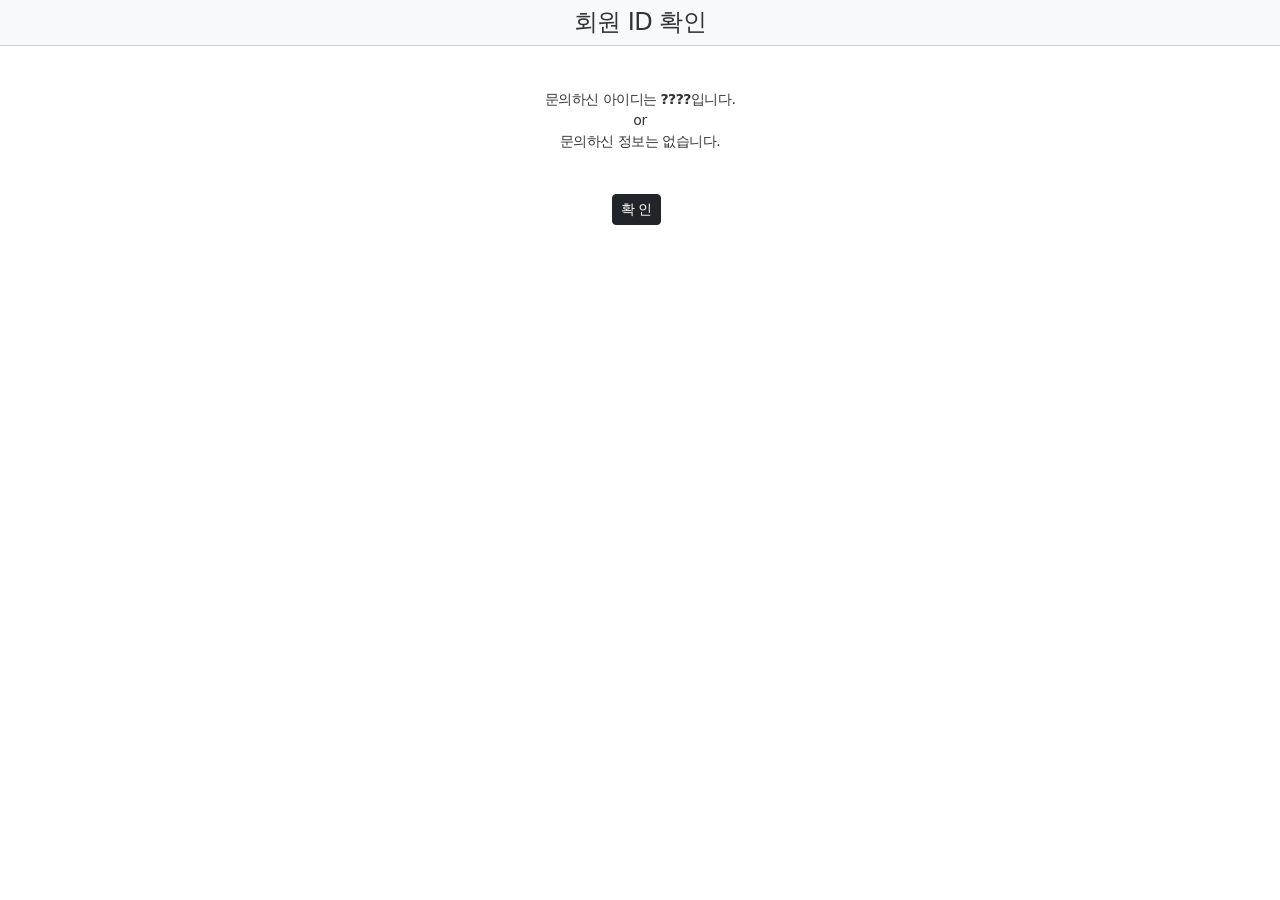
<file: member_searchid.html>
<!doctype html>
<html lang="kr" style="overflow:hidden">
<head>
	<meta charset="utf-8">
	<meta name="viewport" content="width=device-width, initial-scale=1">
	<title>INDUK Mall</title>
	<link  href="css/bootstrap.min.css" rel="stylesheet">
	<link  href="css/my.css" rel="stylesheet">
	<script src="js/jquery-3.7.1.min.js"></script>
	<script src="js/bootstrap.bundle.min.js"></script>
</head>
<body>

<div class="container-fulid">

<!--  페이지 제목 -->
<div class="row m-0">
	<div class="col bg-light" align="center">
		<h4 class="m-2">회원 ID 확인</h4>
	</div>	
</div>	

<div class="row">
	<div class="col" align="center">
		<hr style="height:2px" class="my-0">
		<br><br>

		문의하신 아이디는 <b>????</b>입니다.<br>
		or<br>
		문의하신 정보는 없습니다.
		<br><br><br>
		<a href="javascript:self.close();" class="btn btn-sm btn-dark text-white myfont">확 인</a>&nbsp;&nbsp;

	</div>
</div>

<!-------------------------------------------------------------------------------------------->	
</div>

</body>
</html>
</file>
<file: css/my.css>
/* ---------------------------------------------------- */
/* --- 2024.06.18 추가된 추천 스타일 (New Styles) --- */
/* ---------------------------------------------------- */

/* 기본 폰트 크기 및 색상 재설정으로 가독성 향상 */
body {
    font-size: 14px; /* 기본 폰트 크기를 약간 키워 가독성을 높입니다. */
    color: #333; /* 기본 글자색을 좀 더 진하게 조정합니다. */
    letter-spacing: -0.5px;
}

/* 링크 스타일 */
a {
    color: #333;
    text-decoration: none;
    transition: color 0.2s ease-in-out; /* 부드러운 색상 전환 효과 */
}
a:hover {
    color: #007bff; /* 호버 시 색상을 프라이머리 색상으로 변경 */
}

/* 상단 사용자 메뉴 스타일 */
header .nav-link {
    transition: background-color 0.2s ease-in-out;
}
header .nav-link:hover {
    color: #007bff;
    background-color: #f8f9fa; /* 호버 시 배경색을 살짝 추가 */
    border-radius: 4px;
}

/* 메인 네비게이션 바 스타일 */
#mainNavbar .navbar-nav .nav-link {
    font-size: 1.1rem; /* 16px */
    font-weight: 500;
    padding: 0.5rem 1rem;
    margin: 0 0.25rem;
}

/* 기존 zoom_a 효과와 통합 */
.zoom_a .nav-link {
    transition: color 0.3s, transform 0.3s;
}
.zoom_a:hover .nav-link {
    color: #f49300;
    transform: translateY(-2px); /* 살짝 위로 이동하는 효과 */
}

/* 검색창 버튼 스타일 */
form[name="form_search"] .btn {
    /* 아이콘만 있는 버튼이므로 크기를 텍스트 입력창과 맞춥니다. */
    display: flex;
    align-items: center;
    justify-content: center;
}

/* 슬라이드 이미지 하단에 여백 추가 */
#carouselExampleIndicators {
    margin-bottom: 2rem;
}
/* ---------------------------------------------------- */
/* --- 상품 카드 (Product Card) 추천 스타일 --- */
/* ---------------------------------------------------- */

.product-card {
    transition: transform 0.3s ease, box-shadow 0.3s ease;
}

/* 카드에 마우스를 올리면 살짝 위로 올라가며 그림자가 커지는 효과 */
.product-card:hover {
    transform: translateY(-8px);
    box-shadow: 0 0.5rem 1.5rem rgba(0, 0, 0, 0.1) !important;
}

/* 상품 카드 이미지 비율 유지 및 줌 효과 */
.product-card .card-img-top {
    aspect-ratio: 1 / 1; /* 이미지를 1:1 정사각형 비율로 유지 */
    object-fit: cover;   /* 이미지가 잘리지 않고 채워지도록 설정 */
    transition: transform 0.3s ease;
}
.product-card:hover .card-img-top {
    transform: scale(1.05); /* 마우스 호버 시 이미지 살짝 확대 */
}

/* 상품명 스타일 */
.product-card .card-title {
    font-size: 1rem; /* 16px */
    font-weight: 500;
    /* 두 줄 이상 넘어갈 경우 말줄임표(...) 처리 */
    display: -webkit-box;
    line-clamp: 2;
    -webkit-box-orient: vertical;
    overflow: hidden;
    height: 2.5em; /* 2줄 높이 */
}

/* stretched-link가 카드 전체를 덮도록 설정 */
.product-card .stretched-link::after {
    position: absolute;
    top: 0;
    right: 0;
    bottom: 0;
    left: 0;
    z-index: 1;
    content: "";
}
/* ---------------------------------------------------- */
/* --- 푸터 (Footer) 추천 스타일 --- */
/* ---------------------------------------------------- */

.footer {
    line-height: 1.8; /* 줄 간격을 넓혀 가독성을 높입니다. */
}

/* 푸터 내 링크 기본 스타일 */
.footer .footer-link {
    color: #adb5bd; /* 기본 링크 색상을 밝은 회색으로 설정 */
    text-decoration: none;
    transition: all 0.2s ease-in-out;
}

/* 푸터 내 링크 호버 스타일 */
.footer .footer-link:hover {
    color: #ffffff; /* 마우스를 올리면 흰색으로 변경 */
    padding-left: 5px; /* 왼쪽 여백을 주어 들여쓰기 효과 */
}

/* 파트너사 로고 이미지 스타일 */
.footer img[alt="공정거래위원회"],
.footer img[alt="서울보증보험"] {
    opacity: 0.7;
    transition: opacity 0.2s ease-in-out;
}
.footer img[alt="공정거래위원회"]:hover,
.footer img[alt="서울보증보험"]:hover {
    opacity: 1; /* 마우스를 올리면 선명하게 변경 */
}
/* --- 주문 진행(Progress) 바 스타일 --- */
.progress-container {
    display: flex;
    align-items: center;
    justify-content: space-between;
}
.progress-step {
    display: flex;
    flex-direction: column;
    align-items: center;
    text-align: center;
    color: #adb5bd; /* 비활성 색상 */
    width: 80px;
}
.progress-step-icon {
    width: 40px;
    height: 40px;
    border-radius: 50%;
    border: 2px solid #adb5bd;
    display: flex;
    align-items: center;
    justify-content: center;
    font-size: 1.2rem;
    transition: all 0.3s ease;
}
.progress-step-text {
    font-size: 0.85rem;
    margin-top: 0.5rem;
}
.progress-line {
    flex-grow: 1;
    height: 2px;
    background-color: #dee2e6;
}

/* 활성화된 단계 스타일 */
.progress-step.active {
    color: #0d6efd; /* 부트스트랩 Primary 색상 */
    font-weight: bold;
}
.progress-step.active .progress-step-icon {
    background-color: #0d6efd;
    border-color: #0d6efd;
    color: #fff;
    transform: scale(1.1);
}

/* 완료된 단계 스타일 */
.progress-step.done {
    color: #198754; /* 부트스트랩 Success 색상 */
}
.progress-step.done .progress-step-icon {
    background-color: #198754;
    border-color: #198754;
    color: #fff;
}
.progress-step.done .progress-line-pre {
    background-color: #198754;
}

/* 탭 메뉴 스타일 */
.nav-pills .nav-link {
    color: #6c757d;
}
.nav-pills .nav-link.active {
    background-color: #343a40;
    color: #fff;
    box-shadow: 0 2px 5px rgba(0,0,0,0.2);
}
</file>
